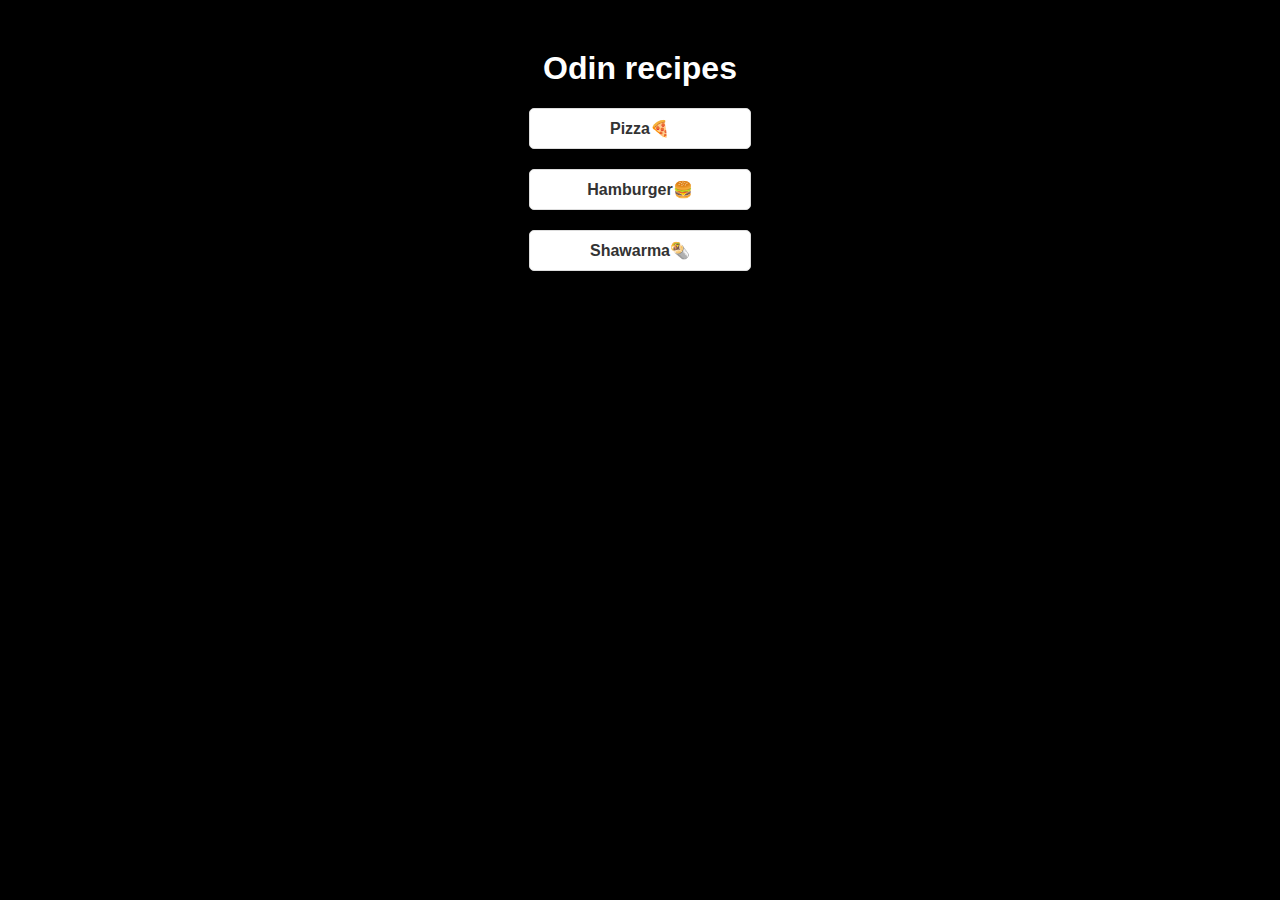
<file: index.html>
<!DOCTYPE html>
<html lang="en">
<head>
  <meta charset="UTF-8">
  <meta name="viewport" content="width=device-width, initial-scale=1.0">
  <link rel="stylesheet" href="styles.css">
  <title>Odin recipes</title>
</head>
<body>
  
  <h1>Odin recipes</h1>
  <a href="./recipes/pizza.html">Pizza🍕</a>
  <a href="./recipes/Hamburger.html">Hamburger🍔</a>
  <a href="./recipes/Shawarma.html">Shawarma🌯</a>
</body>
</html>
</file>
<file: styles.css>
.container{
  display: flex;
  flex-direction: column;
  justify-content: center;
  align-items: center;
}
.container img{
  height: 500;
  width: 800;
}
body {
  font-family: Arial, sans-serif;
  background-color: black;
}

h1 {
  margin-top: 50px;
  color: white;
  text-align: center;
}

a {
  display: block;
  width: 200px;
  margin: 20px auto;
  padding: 10px;
  text-align: center;
  background-color: #fff;
  border: 1px solid #ddd;
  border-radius: 5px;
  text-decoration: none;
  color: #333;
  font-weight: bold;
}
ul{
  color: white;
  
}
ol{
  color:white;
}
li{
  color: white;
}
h4{
  color: white;
}
h3{
  color: white;
}
p{
  color: white; 
}
h3{
  color: orange;
}
</file>
